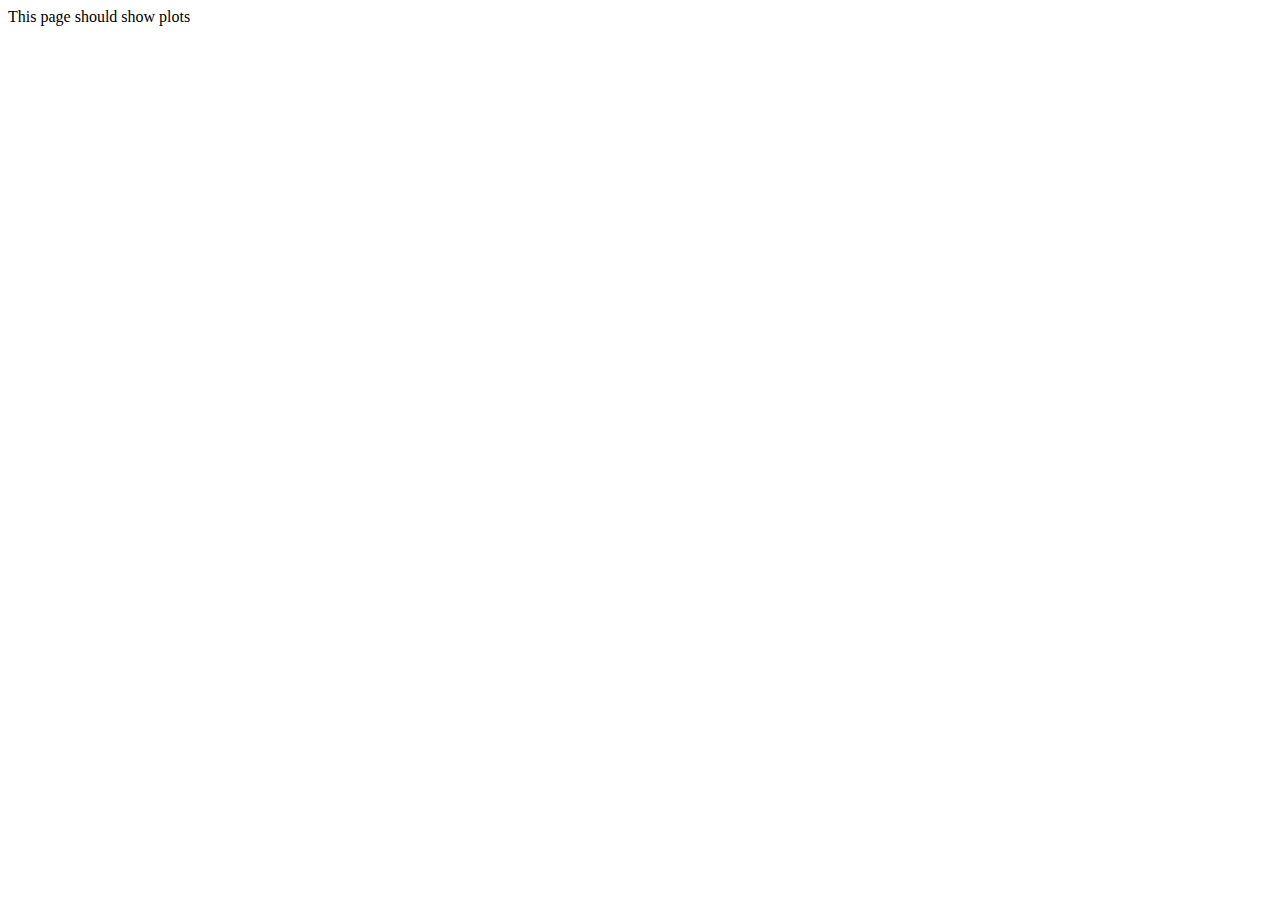
<file: static/index.html>
<html>
  <head>
    <script type='text/javascript' src='http://www.google.com/jsapi'></script>
    <script type='text/javascript'>
        google.load('visualization', '1', {'packages':['annotatedtimeline']});
        google.setOnLoadCallback(initialize);

        var chart = null;
        var data = null;
        var query = null;

        // initial date range of query
        var startDate = new Date(2009,0,1);
        var endDate = new Date(2009,5,1);

        google.load("visualization", "1", {packages:["annotatedtimeline"]});
        google.setOnLoadCallback(initialize);

        function initialize() {
            query = new google.visualization.Query('http://lego.xe.be:8880/query?start=20-11-2009&stop=30-12-2009');
            query.send( handleResponse );
        }
        
        function init_with_date(range) 
{

    console.log('coucou');
            query = new google.visualization.Query('http://lego.xe.be:8880/query?start=20-10-2009&stop=30-12-2009');
            query.send( handleResponse );

}


        function readyChart() {
            console.log('ready');
            var range = chart.getVisibleChartRange();
            console.log(range.start);
            range.start.setDate(range.start.getDate()+5);
            console.log(range.start);
            console.log(range.end);
            chart.setVisibleChartRange(range.start, range.end);
         }

function handleResponse(response) {
    if (!response.isError()) {
        if (data == null) {
            chart = new google.visualization.AnnotatedTimeLine(document.getElementById("chart_div"));
            google.visualization.events.addListener(chart, "rangechange", init_with_date);
            google.visualization.events.addListener(chart, "ready", readyChart);
        }

        data = response.getDataTable();
        console.log(data);
        chart.draw(data, {title: 'Weight'});

        // After displaying chart, change daterange controls selection to 
        // leave out the first and last month
   } 
    else {
        displayInfo("Error in query: " + response.getMessage() + " " + response.getDetailedMessage());
    }
}


</script>
</head>
	This page should show plots 
  <body>
    <div id='chart_div' style='width: 700px; height: 240px;'></div>
  </body>
</html>
</file>
